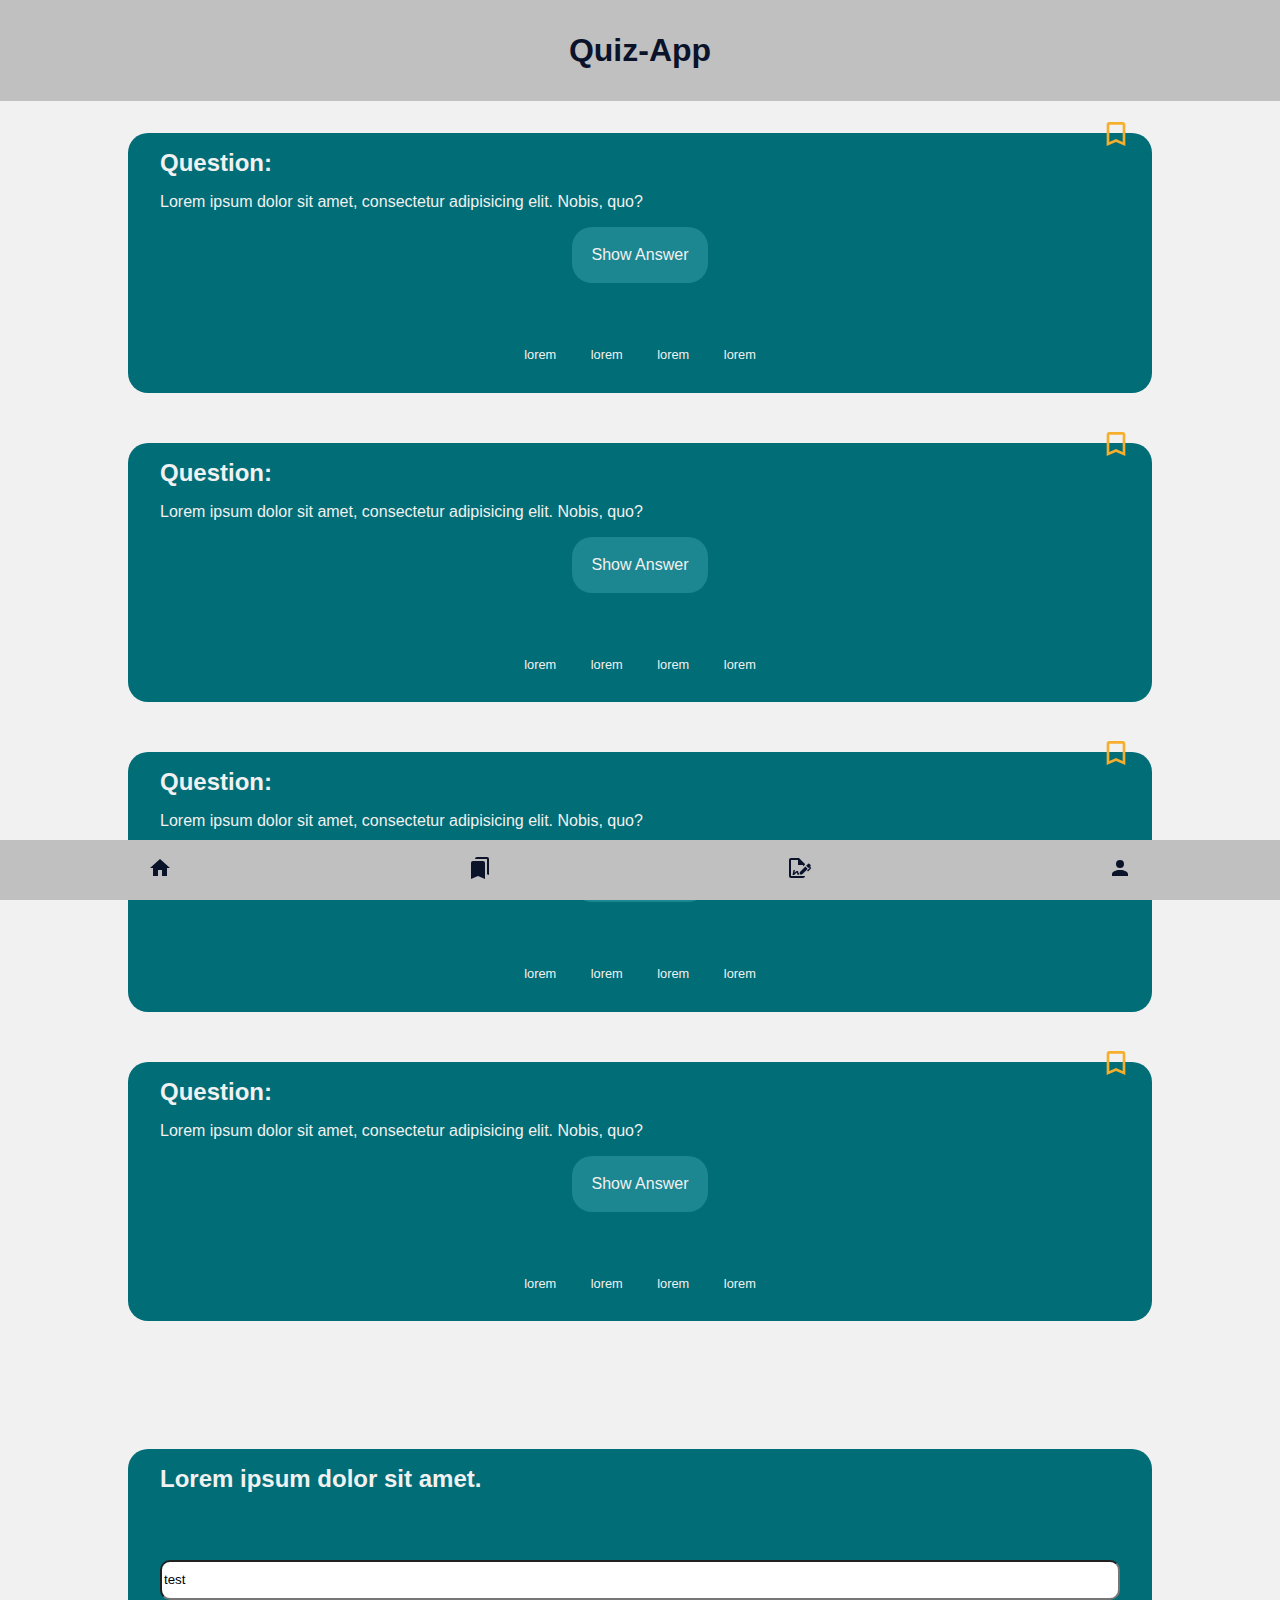
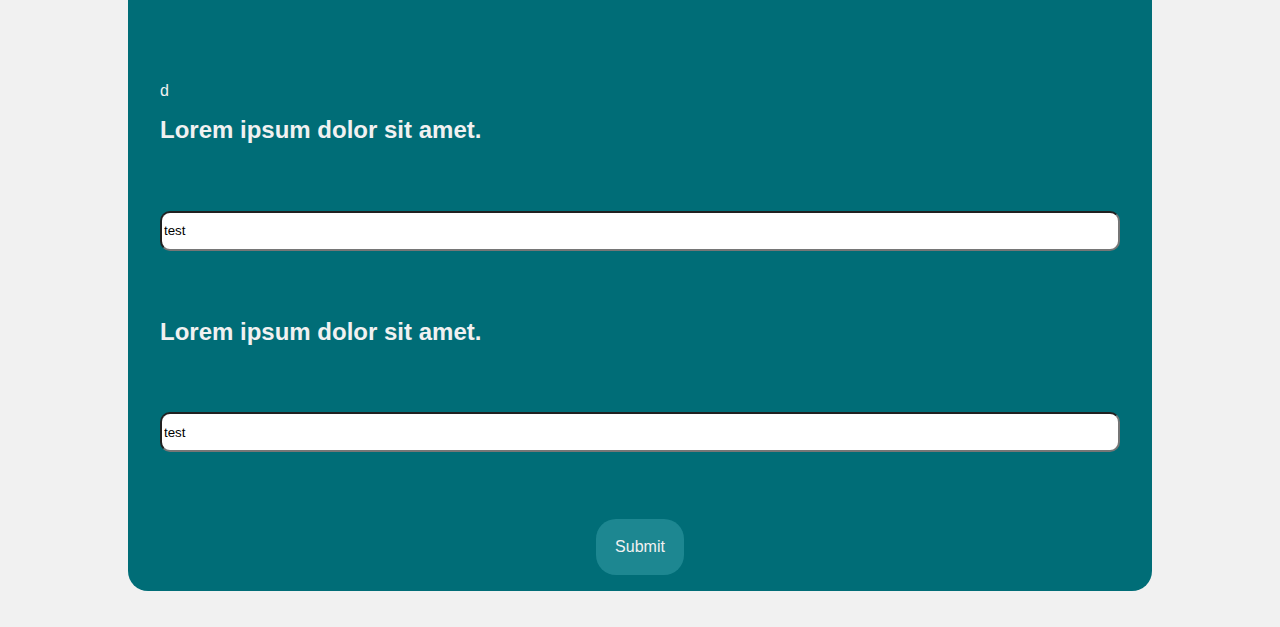
<file: index.html>
<!DOCTYPE html>
<html lang="en">
  <head>
    <meta charset="UTF-8" />
    <meta http-equiv="X-UA-Compatible" content="IE=edge" />
    <meta name="viewport" content="width=device-width, initial-scale=1.0" />
    <link rel="stylesheet" href="styles/styles.css" />
    <script type="module" src="index.js" defer></script>
    <title>Quiz-App Home</title>
  </head>
  <header>
    <h1>Quiz-App</h1>
  </header>
  <body>
    <!--Index Section / Questions-->
    <section class="question" data-js="homepage" Aria-label="Answer the following questions" >
      <article class="question__card" data-js="questionCard" aria-label="question card">
          <svg class="question__bookmark question__bookmark__style" data-js="bookmark" viewBox="0 0 24 24">
            <path
              fill="currentColor"
              d="M17,18L12,15.82L7,18V5H17M17,3H7A2,2 0 0,0 5,5V21L12,18L19,21V5C19,3.89 18.1,3 17,3Z"
            /></svg>
        <h2>Question:</h2>
          <p class="question__text">
            Lorem ipsum dolor sit amet, consectetur adipisicing elit. Nobis,
            quo?
          </p>
        </div>
        <div class="flex__center">
          <button data-js="answerbutton"
            class="question__btn question__btn__answer"
            aria-label="Show the answer"
          >Show Answer</button>
         </div>
          <p class="showAnswer" data-js="answer">Answer: Lorem ipsum dolor </p>
        <div class="flex__center">
          <p class="question__tag">lorem</p>
          <p class="question__tag">lorem</p>
          <p class="question__tag">lorem</p>
          <p class="question__tag">lorem</p>
        </div>
      </article>
      <article class="question__card" data-js="questionCard" aria-label="question card">
        <svg class="question__bookmark question__bookmark__style" data-js="bookmark" viewBox="0 0 24 24">
          <path
            fill="currentColor"
            d="M17,18L12,15.82L7,18V5H17M17,3H7A2,2 0 0,0 5,5V21L12,18L19,21V5C19,3.89 18.1,3 17,3Z"
          /></svg>
      <h2>Question:</h2>
        <p class="question__text">
          Lorem ipsum dolor sit amet, consectetur adipisicing elit. Nobis,
          quo?
        </p>
      </div>
      <div class="flex__center">
        <button data-js="answerbutton"
          class="question__btn question__btn__answer"
          aria-label="Show the answer"
        >Show Answer</button>
       </div>
        <p class="showAnswer" data-js="answer">Answer: Lorem ipsum dolor </p>
      <div class="flex__center">
        <p class="question__tag">lorem</p>
        <p class="question__tag">lorem</p>
        <p class="question__tag">lorem</p>
        <p class="question__tag">lorem</p>
      </div>
      </article>
      <article class="question__card" data-js="questionCard" aria-label="question card">
      <svg class="question__bookmark question__bookmark__style" data-js="bookmark" viewBox="0 0 24 24">
        <path
          fill="currentColor"
          d="M17,18L12,15.82L7,18V5H17M17,3H7A2,2 0 0,0 5,5V21L12,18L19,21V5C19,3.89 18.1,3 17,3Z"
        /></svg>
    <h2>Question:</h2>
      <p class="question__text">
        Lorem ipsum dolor sit amet, consectetur adipisicing elit. Nobis,
        quo?
      </p>
    </div>
    <div class="flex__center">
      <button data-js="answerbutton"
        class="question__btn question__btn__answer"
        aria-label="Show the answer"
      >Show Answer</button>
     </div>
      <p class="showAnswer" data-js="answer">Answer: Lorem ipsum dolor </p>
    <div class="flex__center">
      <p class="question__tag">lorem</p>
      <p class="question__tag">lorem</p>
      <p class="question__tag">lorem</p>
      <p class="question__tag">lorem</p>
    </div>
      </article>
      <article class="question__card" data-js="questionCard" aria-label="question card">
    <svg class="question__bookmark question__bookmark__style" data-js="bookmark" viewBox="0 0 24 24">
      <path
        fill="currentColor"
        d="M17,18L12,15.82L7,18V5H17M17,3H7A2,2 0 0,0 5,5V21L12,18L19,21V5C19,3.89 18.1,3 17,3Z"
      /></svg>
  <h2>Question:</h2>
    <p class="question__text">
      Lorem ipsum dolor sit amet, consectetur adipisicing elit. Nobis,
      quo?
    </p>
  </div>
  <div class="flex__center">
    <button data-js="answerbutton"
      class="question__btn question__btn__answer"
      aria-label="Show the answer"
    >Show Answer</button>
   </div>
    <p class="showAnswer" data-js="answer">Answer: Lorem ipsum dolor </p>
  <div class="flex__center">
    <p class="question__tag">lorem</p>
    <p class="question__tag">lorem</p>
    <p class="question__tag">lorem</p>
    <p class="question__tag">lorem</p>
  </div>
      </article>
    </section>
    <!-- Bookmarks Section / Saved Questions -->
    <section class="question hidden" data-js="bookmarkpage" Aria-label="Here you can see your saved questions">
      <article class="question__card" data-js="questionCard" aria-label="question card">
          <svg class="question__bookmark question__bookmark__style" data-js="bookmark" viewBox="0 0 24 24">
            <path
              fill="currentColor"
              d="M17,18L12,15.82L7,18V5H17M17,3H7A2,2 0 0,0 5,5V21L12,18L19,21V5C19,3.89 18.1,3 17,3Z"
            /></svg>
        <h2>Question:</h2>
          <p class="question__text">
            Lorem ipsum dolor sit amet, consectetur adipisicing elit. Nobis,
            quo?
          </p>
        </div>
        <div class="flex__center">
          <button data-js="answerbutton"
            class="question__btn question__btn__answer"
            aria-label="Show the answer"
          >Show Answer</button>
        </div>
          <p class="showAnswer" data-js="answer">Answer: Lorem ipsum dolor </p>
        <div class="flex__center">
          <p class="question__tag">lorem</p>
          <p class="question__tag">lorem</p>
          <p class="question__tag">lorem</p>
          <p class="question__tag">lorem</p>
        </div>
      </article>
      <article class="question__card" data-js="questionCard" aria-label="question card">
          <svg class="question__bookmark question__bookmark__style" data-js="bookmark" viewBox="0 0 24 24">
            <path
              fill="currentColor"
              d="M17,18L12,15.82L7,18V5H17M17,3H7A2,2 0 0,0 5,5V21L12,18L19,21V5C19,3.89 18.1,3 17,3Z"
            /></svg>
        <h2>Question:</h2>
          <p class="question__text">
            Lorem ipsum dolor sit amet, consectetur adipisicing elit. Nobis,
            quo?
          </p>
        </div>
        <div class="flex__center">
          <button data-js="answerbutton"
            class="question__btn question__btn__answer"
            aria-label="Show the answer"
          >Show Answer</button>
        </div>
          <p class="showAnswer" data-js="answer">Answer: Lorem ipsum dolor </p>
        <div class="flex__center">
          <p class="question__tag">lorem</p>
          <p class="question__tag">lorem</p>
          <p class="question__tag">lorem</p>
          <p class="question__tag">lorem</p>
        </div>
      </article>
    </section>
    <!-- Create Section / Create Questions -->
    <article class="create" data-js="createpage" Aria-label="Create a new question">
      <form class="create__form" action="">
        <article data-js="createForm">
          <h2>Lorem ipsum dolor sit amet.</h2>
          <input data-js="textArea" class="create__form__input" value="test" type="text" />  
          <p data-js="totalCharacters">d</p>
        </article>
        <article data-js="createForm">
          <h2>Lorem ipsum dolor sit amet.</h2>
          <input data-js="textArea" class="create__form__input" value="test" type="text" />  
        </article>
        <article data-js="createForm">
          <h2>Lorem ipsum dolor sit amet.</h2>
          <input data-js="textArea" class="create__form__input" value="test" type="text" />  
        </article>
        <div class="flex__center">
          <input
            class="create__form__btn"
            Aria-label="Submit button"
            type="submit"
            value="Submit"
          />
        </div>
      </form>
    </article>
    <!-- Profile Section / Visit and Edit Profile -->
    <section class="profile hidden" data-js="profilepage" Aria-label="profile section">
      <article
        class="profile__me flex__center"
        aria-label="Your picture and your name"
      >
        <img
          class="profile__me__pic"
          aria-label="Profile picture"
          src="images/F814E788-21D6-46A9-A6C5-AA84073BBAAA_1_201_a.jpeg"
          alt="Profile picture"
        />
        <div class="flex__center flex__align">
          <h2>Laurenz Rudolph</h2>
        </div>
      </article>
      <article class="profile__me" aria-label="About me section">
        <p>
          Lorem ipsum dolor sit amet consectetur adipisicing elit. Error
          adipisci autem aliquid blanditiis delectus illum alias dolor nesciunt
          at perferendis, aut est, temporibus, nobis tenetur cupiditate nisi
          deserunt vel ea?
        </p>
      </article>
      <article class="profile__me">
        <h2>Lorem ipsum dolor sit amet.</h2>
        <div class="flex__center">
          <p class="question__tag">lorem</p>
          <p class="question__tag">lorem</p>
          <p class="question__tag">lorem</p>
          <p class="question__tag">lorem</p>
        </div>
      </article>
      <article class="profile__me">
        <div class="flex__center">
          <button class="profile__logout" aria-label="Logout button">
            Logout
          </button>
        </div>
      </article>
    </section>
    <!-- Section end -->
  </body>
  <footer class="nav" data-js="footer" aria-label="Navigation bar">
    <a class="nav--link" data-js="gotohome" id="0" aria-label="Go to home">
        <svg style="width: 24px; height: 24px" viewBox="0 0 24 24">
          <path
            fill="currentColor"
            d="M10,20V14H14V20H19V12H22L12,3L2,12H5V20H10Z"
          />
        </svg>
    </a>
    <a class="nav__link" data-js="gotobookmark" id="1" aria-label="Go to bookmarks">
        <svg style="width: 24px; height: 24px" viewBox="0 0 24 24">
          <path
            fill="currentColor"
            d="M15,5A2,2 0 0,1 17,7V23L10,20L3,23V7C3,5.89 3.9,5 5,5H15M9,1H19A2,2 0 0,1 21,3V19L19,18.13V3H7A2,2 0 0,1 9,1Z"
          />
        </svg>
    </a>
    <a class="nav__link" data-js="gotocreate" id="2" aria-label="Create new questions">
        <svg style="width: 24px; height: 24px" viewBox="0 0 24 24">
          <path
            fill="currentColor"
            d="M19.7 12.9L14 18.6H11.7V16.3L17.4 10.6L19.7 12.9M23.1 12.1C23.1 12.4 22.8 12.7 22.5 13L20 15.5L19.1 14.6L21.7 12L21.1 11.4L20.4 12.1L18.1 9.8L20.3 7.7C20.5 7.5 20.9 7.5 21.2 7.7L22.6 9.1C22.8 9.3 22.8 9.7 22.6 10C22.4 10.2 22.2 10.4 22.2 10.6C22.2 10.8 22.4 11 22.6 11.2C22.9 11.5 23.2 11.8 23.1 12.1M3 20V4H10V9H15V10.5L17 8.5V8L11 2H3C1.9 2 1 2.9 1 4V20C1 21.1 1.9 22 3 22H15C16.1 22 17 21.1 17 20H3M11 17.1C10.8 17.1 10.6 17.2 10.5 17.2L10 15H8.5L6.4 16.7L7 14H5.5L4.5 19H6L8.9 16.4L9.5 18.7H10.5L11 18.6V17.1Z"
          />
        </svg>
    </a>
    <a class="nav__link" data-js="gotoprofile" id="3"  aria-label="Go to your profile">
        <svg style="width: 24px; height: 24px" viewBox="0 0 24 24">
          <path
            fill="currentColor"
            d="M12,4A4,4 0 0,1 16,8A4,4 0 0,1 12,12A4,4 0 0,1 8,8A4,4 0 0,1 12,4M12,14C16.42,14 20,15.79 20,18V20H4V18C4,15.79 7.58,14 12,14Z"
          />
        </svg>
    </a>
  </footer>
</html>
</file>
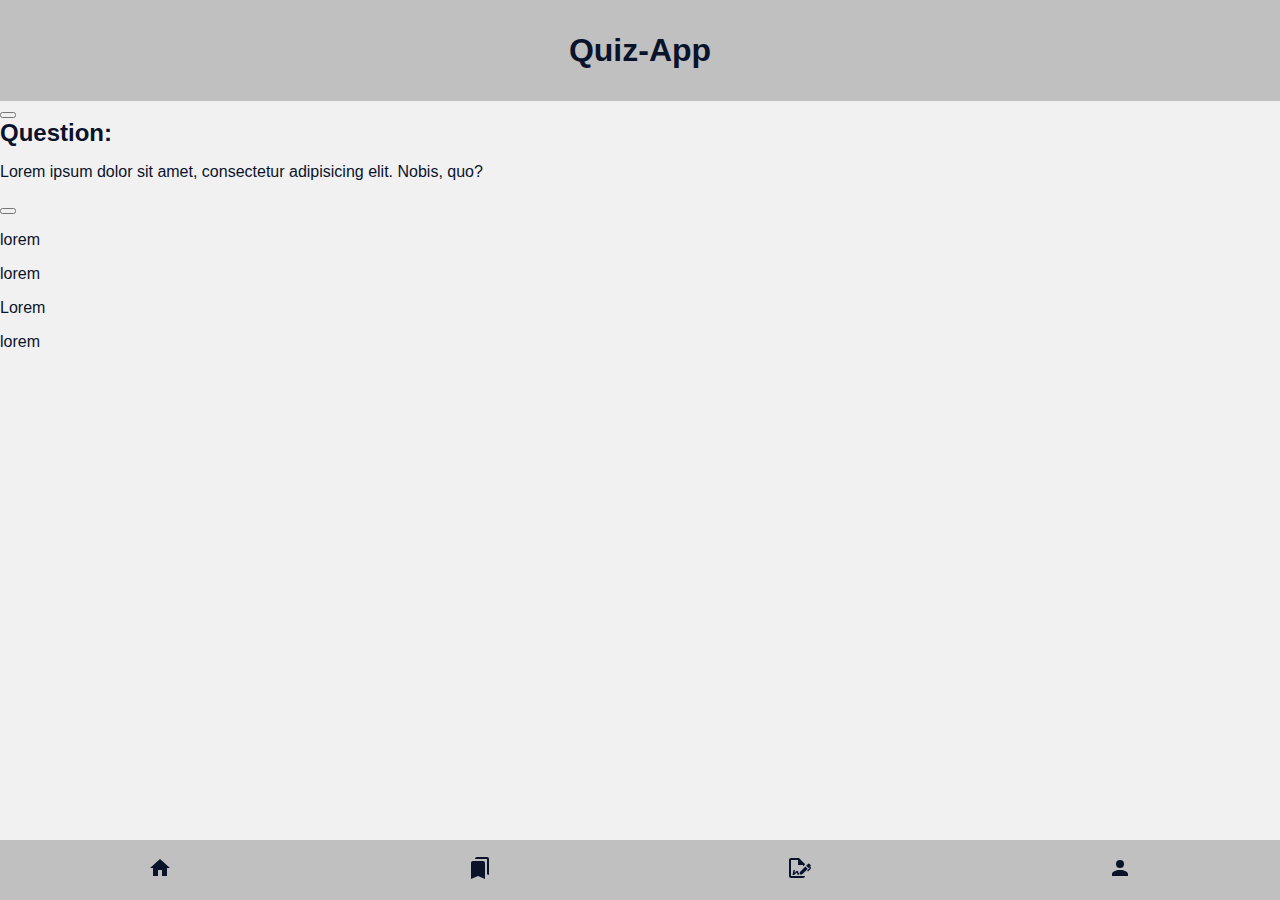
<file: home.html>
<!DOCTYPE html>
<html lang="en">
  <head>
    <meta charset="UTF-8" />
    <meta http-equiv="X-UA-Compatible" content="IE=edge" />
    <meta name="viewport" content="width=device-width, initial-scale=1.0" />
    <link rel="stylesheet" href="styles/styles.css" />
    <title>Quiz-App Home</title>
  </head>
  <header>
    <div>
      <h1>Quiz-App</h1>
    </div>
  </header>
  <body>
    <section>
      <article aria-label="Question card">
        <button></button>
        <h2>Question:</h2>
        <p>
          Lorem ipsum dolor sit amet, consectetur adipisicing elit. Nobis, quo?
        </p>
        <button aria-label="Show the answer"></button>
        <p>lorem</p>
        <p>lorem</p>
        <p>Lorem</p>
        <p>lorem</p>
      </article>
    </section>
  </body>
  <footer aria-label="Navigation bar" class="nav">
    <a href="home.html">
      <article>
        <svg style="width: 24px; height: 24px" viewBox="0 0 24 24">
          <path
            fill="currentColor"
            d="M10,20V14H14V20H19V12H22L12,3L2,12H5V20H10Z"
          />
        </svg>
      </article>
    </a>
    <a href="bookmarks.html">
      <article>
        <svg style="width: 24px; height: 24px" viewBox="0 0 24 24">
          <path
            fill="currentColor"
            d="M15,5A2,2 0 0,1 17,7V23L10,20L3,23V7C3,5.89 3.9,5 5,5H15M9,1H19A2,2 0 0,1 21,3V19L19,18.13V3H7A2,2 0 0,1 9,1Z"
          />
        </svg>
      </article>
    </a>
    <a href="create.html">
      <article>
        <svg style="width: 24px; height: 24px" viewBox="0 0 24 24">
          <path
            fill="currentColor"
            d="M19.7 12.9L14 18.6H11.7V16.3L17.4 10.6L19.7 12.9M23.1 12.1C23.1 12.4 22.8 12.7 22.5 13L20 15.5L19.1 14.6L21.7 12L21.1 11.4L20.4 12.1L18.1 9.8L20.3 7.7C20.5 7.5 20.9 7.5 21.2 7.7L22.6 9.1C22.8 9.3 22.8 9.7 22.6 10C22.4 10.2 22.2 10.4 22.2 10.6C22.2 10.8 22.4 11 22.6 11.2C22.9 11.5 23.2 11.8 23.1 12.1M3 20V4H10V9H15V10.5L17 8.5V8L11 2H3C1.9 2 1 2.9 1 4V20C1 21.1 1.9 22 3 22H15C16.1 22 17 21.1 17 20H3M11 17.1C10.8 17.1 10.6 17.2 10.5 17.2L10 15H8.5L6.4 16.7L7 14H5.5L4.5 19H6L8.9 16.4L9.5 18.7H10.5L11 18.6V17.1Z"
          />
        </svg>
      </article>
    </a>
    <a href="profiles.html">
      <article>
        <svg style="width: 24px; height: 24px" viewBox="0 0 24 24">
          <path
            fill="currentColor"
            d="M12,4A4,4 0 0,1 16,8A4,4 0 0,1 12,12A4,4 0 0,1 8,8A4,4 0 0,1 12,4M12,14C16.42,14 20,15.79 20,18V20H4V18C4,15.79 7.58,14 12,14Z"
          />
        </svg>
      </article>
    </a>
  </footer>
</html>
</file>
<file: styles/styles.css>
@import url("question.css");
@import url("footer.css");
@import url("create.css");
@import url("profile.css");

* {
  box-sizing: border-box;
  text-decoration: none;
}
:root {
  --white: #f1f1f1;
  --lightwhite: #c0c0c0;
  --darkblue: #0b132b;
  --green: #006d77;
  --lightgreen: #1d8791;
  --gold: #f6ae2d;
}

body {
  margin: 0em auto;
  font-family: "Roboto", sans-serif;
  background-color: var(--white);
  color: var(--darkblue);
  height: 100vh;
}
h1 {
  margin: 0 auto;
  color: var(--darkblue);
  background-color: var(--lightwhite);
  padding: 1em;
  text-align: center;
}

h2 {
  margin: 0 auto;
}

.hidden {
  display: none;
}

.showAnswer {
  visibility: hidden;
}

.flex__center {
  display: flex;
  flex-wrap: wrap;
  gap: 2em;
  justify-content: center;
}

.flex__align {
  align-items: center;
  margin: auto;
  position: absolute;
  top: 0;
  left: 0;
  bottom: 0;
  right: 0;
}
</file>
